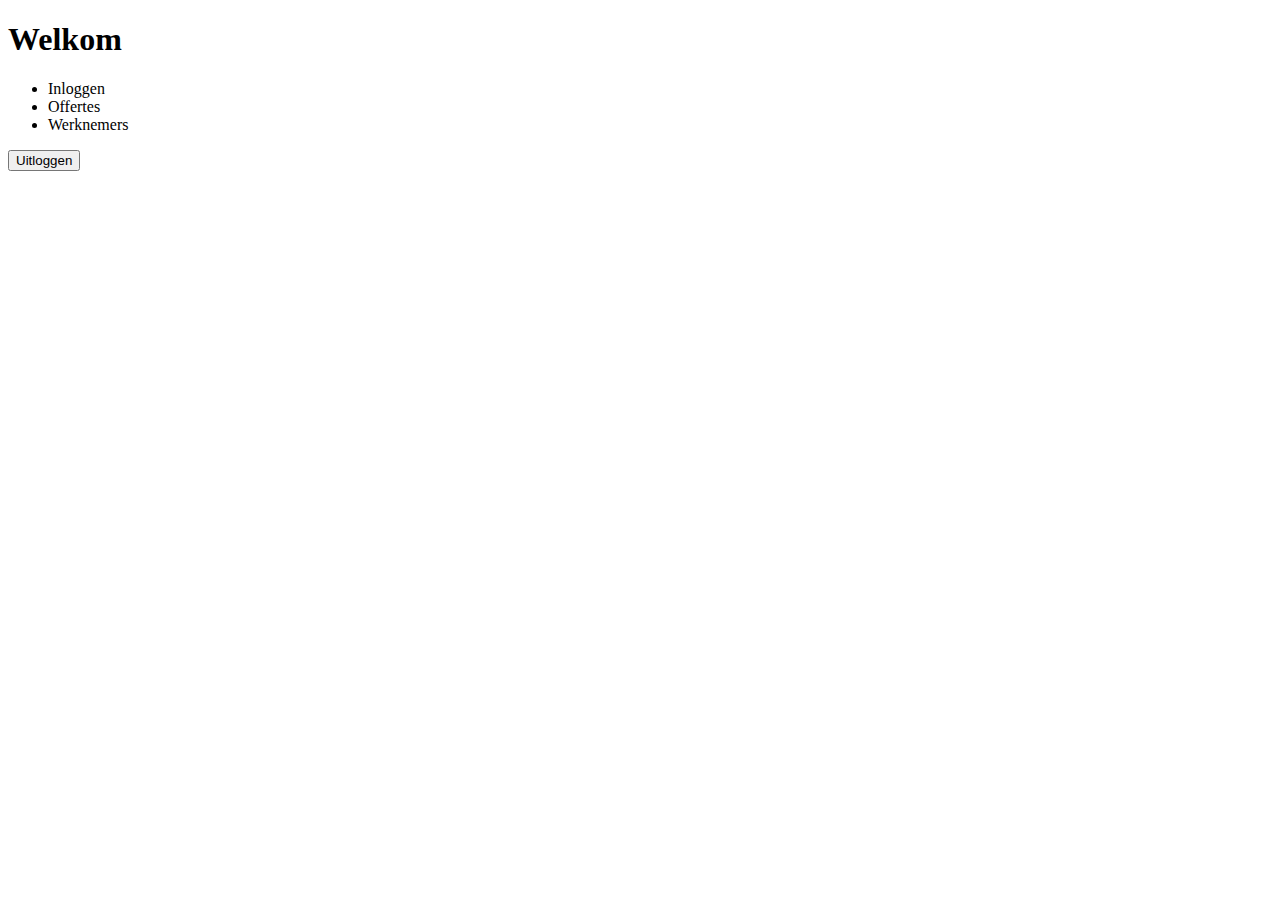
<file: src/main/resources/templates/index.html>
<!DOCTYPE html>
<html lang="nl" xmlns:th="http://www.thymeleaf.org"
      xmlns:sec="http://www.thymeleaf.org/extras/spring-security">
<head>
    <meta charset="UTF-8">
    <title>Welkom</title>
    <link rel="stylesheet" th:href="@{/css/security.css}"></link>
</head>
<body>
    <h1>Welkom</h1>
    <ul>
        <li sec:authorize="isAnonymous()"><a th:href="@{/login}">Inloggen</a></li>
        <li sec:authorize-url="/offertes"><a th:href="@{/offertes}">Offertes</a></li>
        <li sec:authorize-url="/werknemers"><a th:href="@{/werknemers}">Werknemers</a></li>
    </ul>
    <form sec:authorize="isAuthenticated()" method="post" th:action="@{/logout}">
        <button><th:block sec:authentication="name"></th:block>Uitloggen</button>
    </form>
</body>
</html>
</file>
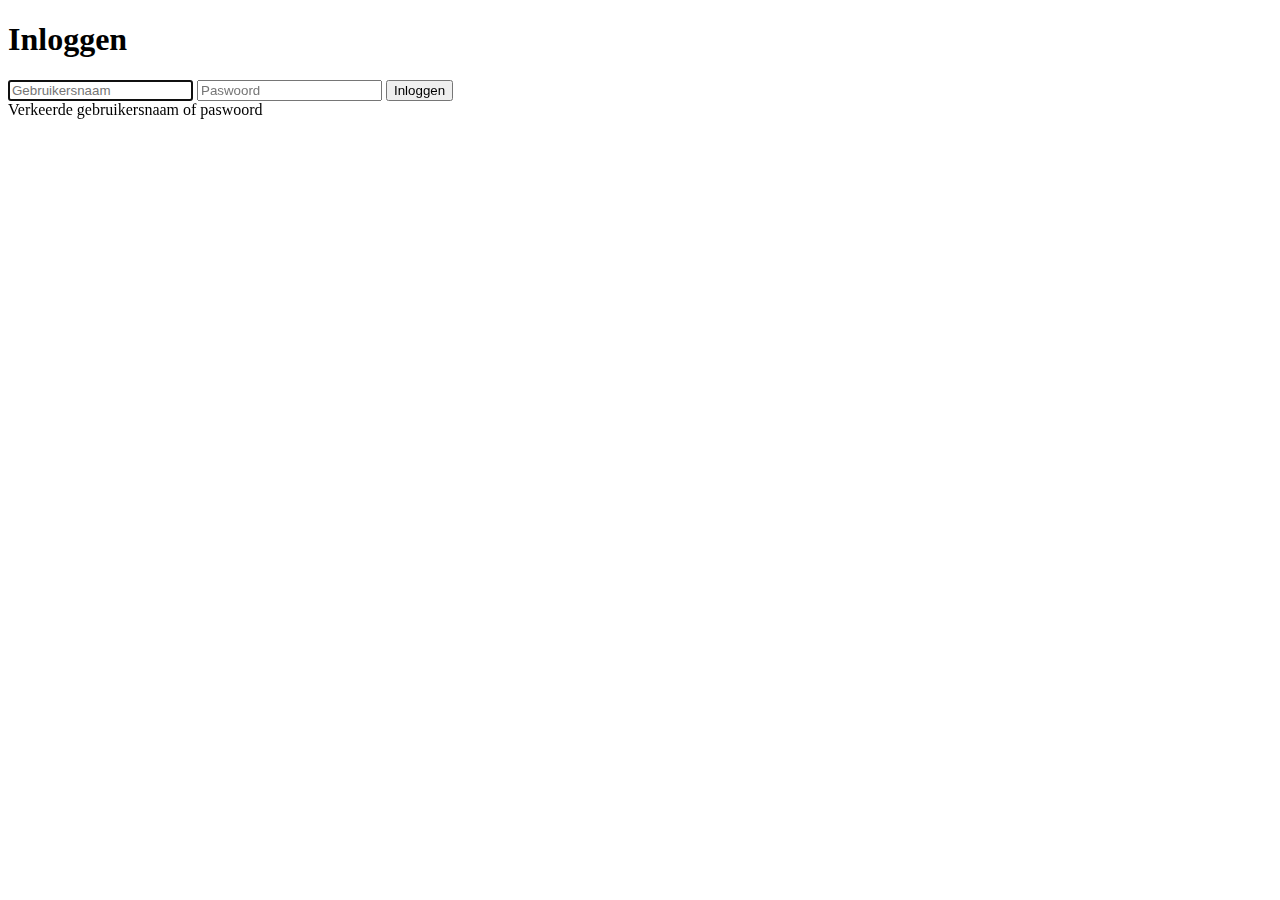
<file: src/main/resources/templates/login.html>
<!DOCTYPE html>
<html lang="nl" xmlns:th="http://www.thymeleaf.org">
<head>
    <title>Inloggen</title>
    <link rel="stylesheet" th:href="@{/css/security.css}"></link>
</head>
<body>
    <h1>Inloggen</h1>
    <form th:action="@{/login}" method="post">
        <input name="username" required autofocus placeholder="Gebruikersnaam">
        <input name="password" type="password" required placeholder="Paswoord">
        <button>Inloggen</button>
    </form>
    <div th:if="${param.error}">Verkeerde gebruikersnaam of paswoord</div>
</body>
</html>
</file>
